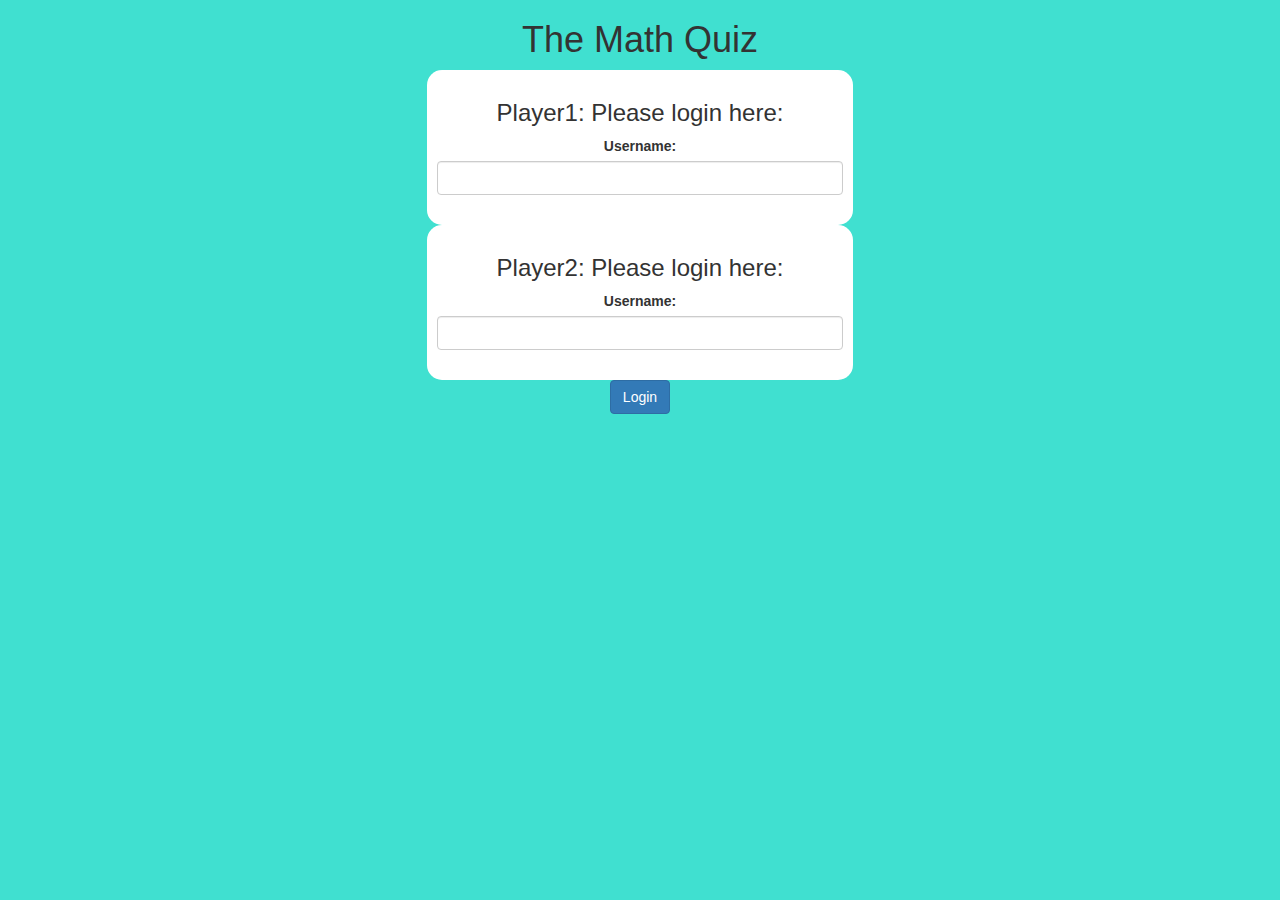
<file: index.html>
<!DOCTYPE html>
<head 

title="The Math Quiz">

<meta name="viewport" content="width=device-width, initial-scale=1">
<link rel="stylesheet" href="https://maxcdn.bootstrapcdn.com/bootstrap/3.4.0/css/bootstrap.min.css">
<script src="https://ajax.googleapis.com/ajax/libs/jquery/3.4.1/jquery.min.js"></script>
<script src="https://maxcdn.bootstrapcdn.com/bootstrap/3.4.0/js/bootstrap.min.js"></script>

<link rel="stylesheet" type="text/css" href="style.css">
</head>
<body id="body1">
    <center>
        <h1 id="title">The Math Quiz</h1>

        <div class="col-lg-4 col-sm-8 col-xs-11 login_div1">
			<h3>Player1: Please login here:</h3>
			<label>Username:</label>
			<input id="space1" type="text" class="form-control">
			<br>
		</div>

		<div class="col-lg-4 col-sm-8 col-xs-11 login_div2">
			<h3>Player2: Please login here:</h3>
			<label>Username:</label>
			<input id="space2" type="text" class="form-control">
			<br>
		</div>
		<button id="login" class="btn btn-primary" onclick = "addUser()">Login</button>
    </center>
    <script src="quiz_game_login.js"></script>
</body>
</file>
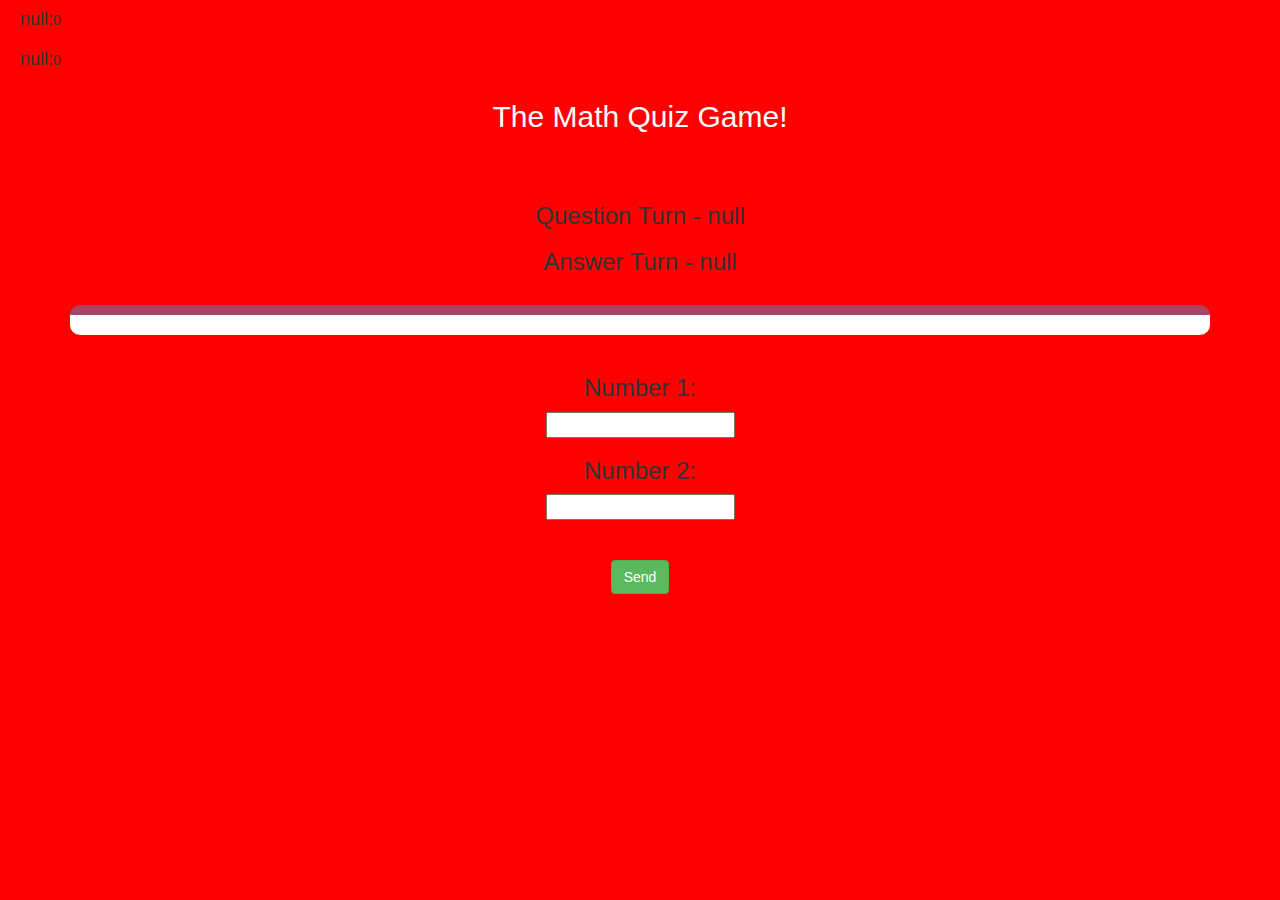
<file: game_page.html>
<!DOCTYPE html>
<head 

title="The Math Quiz">

<meta name="viewport" content="width=device-width, initial-scale=1">
<link rel="stylesheet" href="https://maxcdn.bootstrapcdn.com/bootstrap/3.4.0/css/bootstrap.min.css">
<script src="https://ajax.googleapis.com/ajax/libs/jquery/3.4.1/jquery.min.js"></script>
<script src="https://maxcdn.bootstrapcdn.com/bootstrap/3.4.0/js/bootstrap.min.js"></script>

<link rel="stylesheet" type="text/css" href="style.css">
</head>


<body id="body2">

    <h4 id="player1_name"></h4><span id="player1_score"></span>
    <br>
    <h4 id="player2_name"></h4><span id="player2_score"></span>
<div class="container">
    <center>
        <h2 style="color:white">The Math Quiz Game!</h2>
        <br><br>
        <h3 id="player_question"></h3>
        <h3 id="player_answer"></h3>
        <br>
        <div id="output">
       
        </div>
        <br>
        <h3>Number 1:</h3>
        <input id="number_1" type="number">
        <br>
        <h3>Number 2:</h3>
        <input id="number_2" type="number">
        <br><br><br>
        <button id="send" onclick="hello()" class="btn btn-success">Send</button>


    </center>
</div>

<script src="quiz_game.js"></script>
</body>
</file>
<file: style.css>
#body1{
    background-color:turquoise;
}



	.login_div1 , .login_div2
	{
		background: white;
		padding: 10px;
		float: none;
		border-radius: 15px;
	}


#player1_name , #player2_name
{
	display: inline-block;
	margin-left: 20px;
}

#output{
	background:white;
	border-radius:10px;
	border-top: 10px solid #AA4465;
	padding:10px;
	float:none;
	text-align:left;

}

#body2{
	background-color:red;
}
</file>
